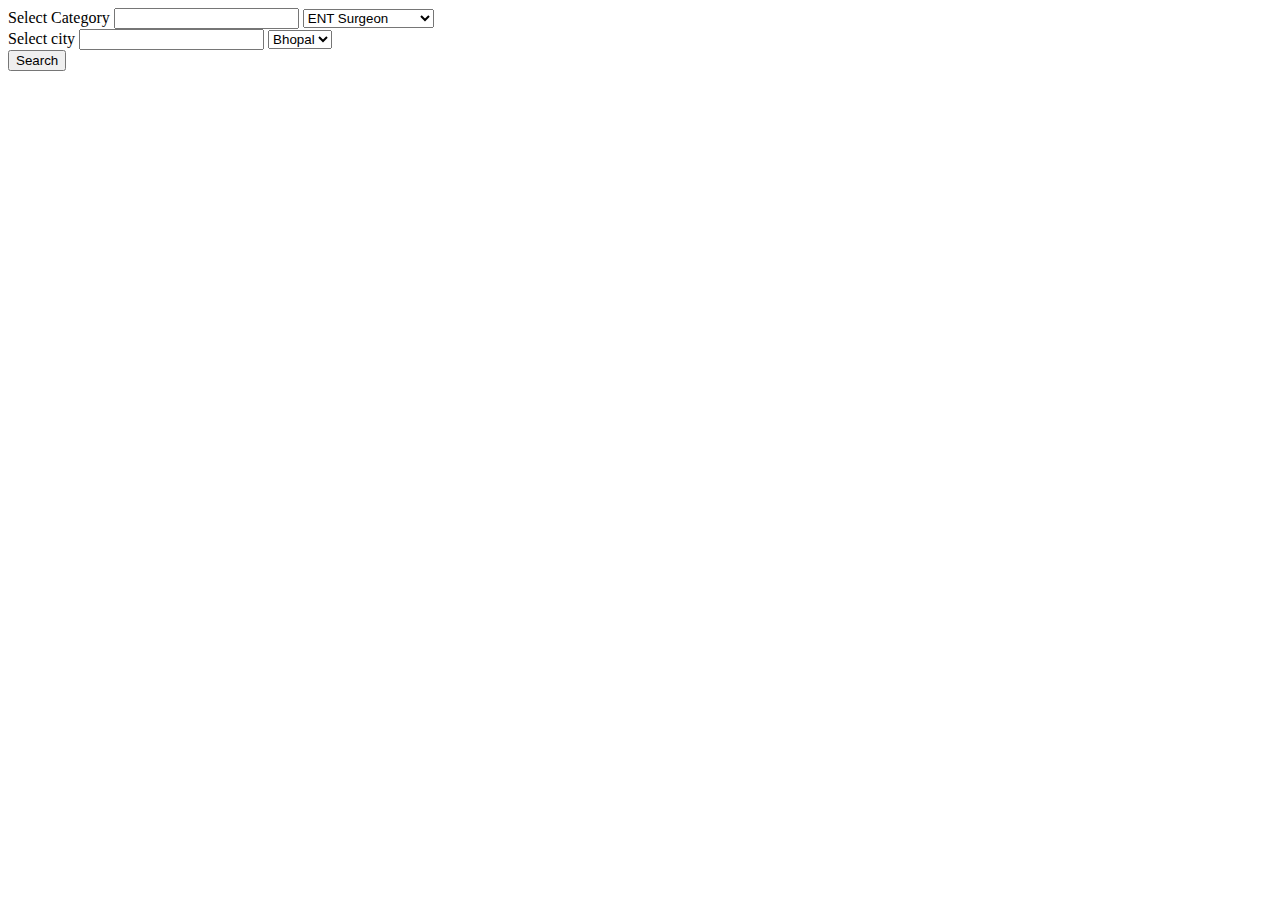
<file: Untitled-1.html>
<!DOCTYPE html>
<html lang="en">
<head>
    <meta charset="UTF-8">
    <meta name="viewport" content="width=device-width, initial-scale=1.0">
    <title>Document</title>
</head>
<body>
    
    <form class="row g-3" onsubmit="SubmitForm()">
        <div class="col-md-6">
          <label for="inputEmail4" class="form-label ">Select Category</label>
          <input type="text" id="array1">

          <select id="inputState" class="form-select category" >
            <option selected>ENT Surgeon</option>
            <option>Gastroenterologist</option>
            <option>psychologist</option>
          </select>
        </div>
        <div class="col-md-6">
          <label for="inputPassword4" class="form-labelb "">Select city</label>
          <input type="text" class="city"  id="">
          <select id="inputState" class="form-select ">
            <option selected>Bhopal</option>
            <option>indore</option>
            <option>vidisha</option>
          </select>
        </div>
        <!-- <div class="col-md-4">
          <label for="inputState" class="form-label">State</label>
          <select id="inputState" class="form-select state">
            <option selected>Madhya pradesh</option>
            <option>uttar pradesh </option>
          </select>
        </div> -->
        <div class="col-12">
        </div>
        <div class="col-12">
          <button type="button" class="btn btn-primary form-control" onclick="findSimilar()">Search</button>
        </div>
      </form>
    <!-- <form id="inputForm">
        <label for="array1">Array 1:</label>
        <input type="text" id="array1" name="array1" placeholder="Enter array elements separated by commas"><br><br>
        <input type="text" id="array2" name="array2" placeholder="Enter array elements separated by commas"><br><br>
        
        <button type="button" onclick="findSimilar()">Find Similar</button>
        
    </form> -->
    <script>
       function findSimilar() {
    // // Get input values
    //       
    //         let array2Input = document.getElementById('array2').value;
            
    //         // Split input values into arrays
    //         let array1 = array1Input;
    //         let array2 = array2Input;
            
    //         // Find common elements
    //         let commonElements = array1.filter(element => array2.includes(element));
    //         console.log(commonElements);
            
    //         // Display result
    //         if (commonElements.length > 0) {
    //             alert(`Common elements: ${commonElements.join(', ')}`);
    //         } else {
    //             alert('There are no common elements.');
    //         }
    let array1Input = document.getElementById('array1').value;
    let array2Input = document.getElementById('array2').value;
    console.log(array1Input);  
    console.log(array2Input);
    let div = document.createElement("div");
    console.log(div)
    let body = document.querySelector('body');
    console.log(body);
    body.appendChild(div);
       
       var object = {
        ENT:{
          city:"Bhopal",
          name:"manish",
         
        },
        Gastroenterologist:{
            name:"khare",
            city:"indore"

        },
        psychologist:{
            name:"'mmm",
            city:"vidisha"
        }
     }

       if(array2Input == "Bhopal"){
      
       if(array1Input == "ENT surgeon"){
         console.log(object.ENT)
         div.innerHTML= JSON.stringify(object.ENT);
       }
      else if(array1Input == "Gastroenterologist"){
        console.log(object.Gastroenterologist)
        div.innerHTML= JSON.stringify(object.Gastroenterologist);
       }
      else if(array1Input == "psychologist"){
       console.log(object.psychologist);
        div.innerHTML= JSON.stringify(object.psychologist)
    }
    else{
        alert("not found")
    } }
    else{
        alert("not found")
    }
}
    </script>
</body>
</html>
</file>
